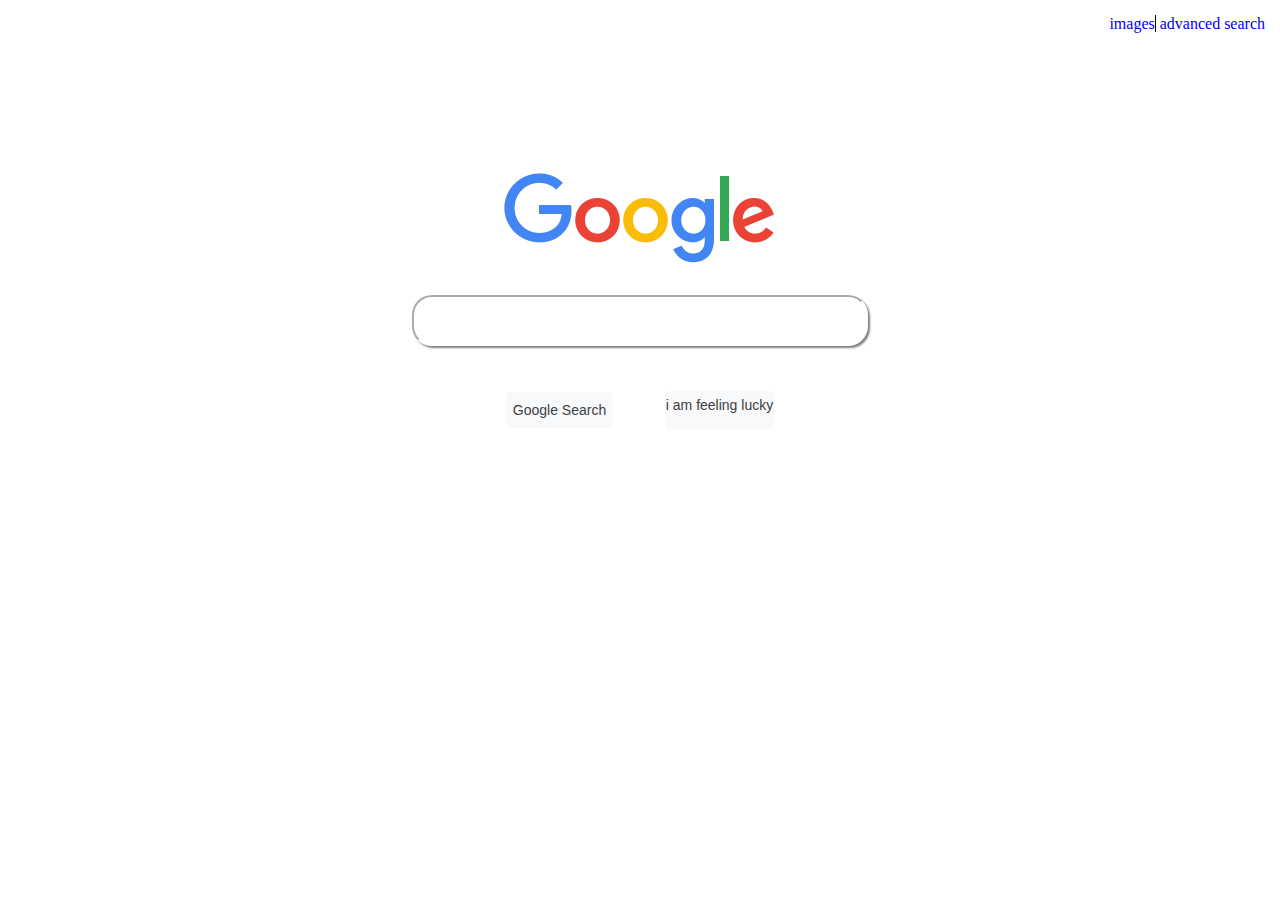
<file: index.html>
<!DOCTYPE html>
<html lang="en">
    <head>
        <title>Search</title>
        <link rel = "stylesheet" href = "styles.css">
    </head>
    <body>
        <div class = "page">

            
            <div class = "header">
                <a style="border-right:1px solid black ;" href = "images.html">images</a>
                <a href = "advancedsearch.html">advanced search</a>

            </div>


            <div class = "logo">
                <div class="image">
                <img src = "googlelogo.png" alt = "Google">
            </div>
            </div>

        
                <form action="https://google.com/search">

                    <div class = "search_bar">
                    <input class = "search" type="text" name="q">
                    </div>

                    <div class="buttons">
                        <input  type="submit" value="Google Search">
                        <a href="https://www.google.com/doodles">i am feeling lucky</a>
                    </div>

                </form>    
            
            <div class = "footer">

            </div>


            <div class = "about">

            </div>

        </div>
    
    </body>
</html>
</file>
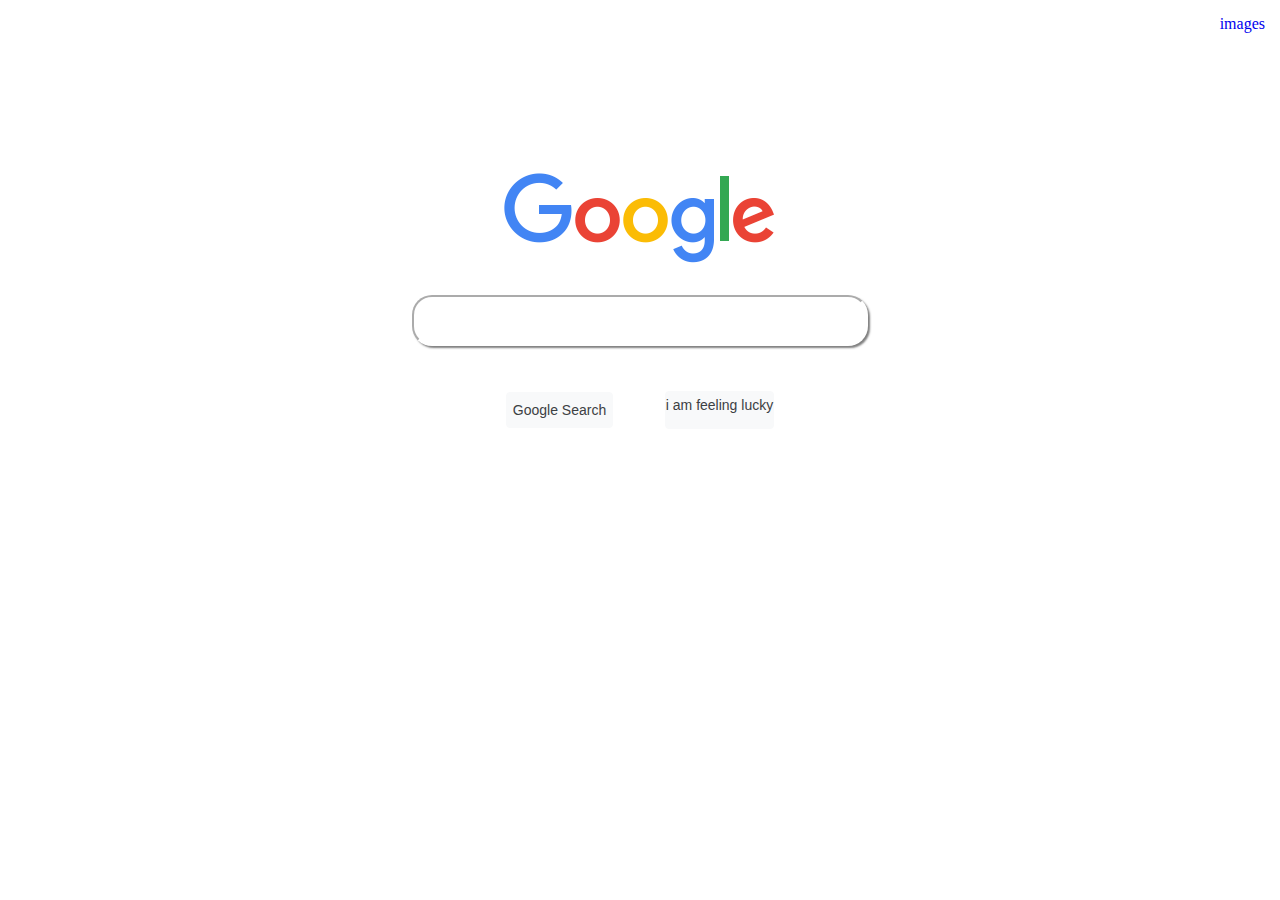
<file: search/index.html>
<!DOCTYPE html>
<html lang="en">
    <head>
        <title>Search</title>
        <link rel = "stylesheet" href = "styles.css">
    </head>
    <body>
        <div class = "page">

            
            <div class = "header">
                <a href = "images.html">images</a>
            </div>


            <div class = "logo">
                <div class="image">
                <img src = "../logos/googlelogo.png" alt = "Google">
            </div>
            </div>

        
                <form action="https://google.com/search">

                    <div class = "search_bar">
                    <input class = "search" type="text" name="q">
                    </div>

                    <div class="buttons">
                        <input  type="submit" value="Google Search">
                        <a href="https://www.google.com/doodles">i am feeling lucky</a>
                    </div>

                </form>    
            
            <div class = "footer">

            </div>


            <div class = "about">

            </div>

        </div>
    
    </body>
</html>
</file>
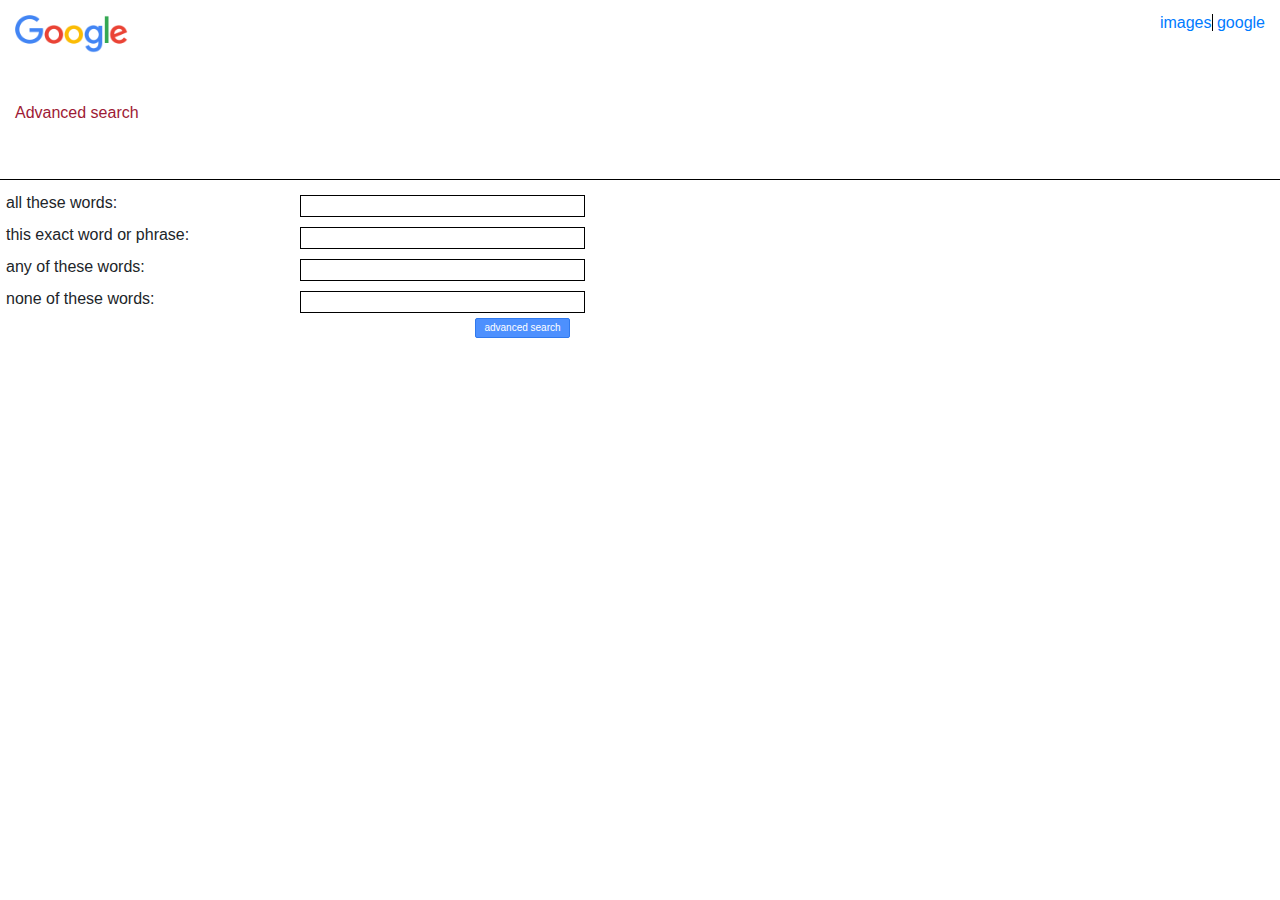
<file: advancedsearch.html>
<!DOCTYPE html>
<html lang="en">
    <head>
        <title>Search</title>
        <link rel = "stylesheet" href = "advanced.css">
        <link rel="stylesheet" href="https://stackpath.bootstrapcdn.com/bootstrap/4.4.1/css/bootstrap.min.css" integrity="sha384-Vkoo8x4CGsO3+Hhxv8T/Q5PaXtkKtu6ug5TOeNV6gBiFeWPGFN9MuhOf23Q9Ifjh" crossorigin="anonymous">

    </head>
    <body style="line-height: 1;">
        <div class = "page">
            <div class = "header">
                <div class="image">
                    <img src="googlelogo.png" alt="google.com">
                </div>
                
                <div class="link">
                    <a style="border-right:1px solid black ;" href = "images.html">images</a>
                    <a href = "index.html">google</a>
                </div>
            </div>
            <div class="advanced">
                <p>Advanced search</p>
            </div>

            <form class="container" id="container-override" method="get" action="https://www.google.com/search?as_q=&as_epq=&as_oq=&as_eq=&as_nlo=&as_nhi=&lr=&cr=&as_qdr=all&as_sitesearch=&as_occt=any&safe=images&as_filetype=&tbs=" name="f">
                <div class="row">
                    <div class="col-lg-3 col-sm-4 search_name">all these words:</div>
                    <input class="col-lg-3 col-sm-12 search_field" type="text"  name="as_q">
                </div>
                <div class="row">
                    <div class="col-lg-3 col-sm-4 search_name">this exact word or phrase:</div>
                    <input class="col-lg-3 col-sm-12 search_field" type="text"  name="as_epq">
                </div>
                <div class="row">
                    <div class="col-lg-3 col-sm-4 search_name">any of these words:</div>
                    <input class="col-lg-3 col-sm-12 search_field" type="text"  name="as_oq">
                </div>
                <div class="row">
                    <div class="col-lg-3 col-sm-4 search_name">none of these words:</div>
                    <input class="col-lg-3 col-sm-12 search_field" type="text"  name="as_eq">

                </div>
                <div class="row">
                    <div class="col-lg-5 col-sm-5"></div>
                    <input class="col-lg-1 col-sm-1 search-submit" type="submit" value="advanced search">

                </div>


            </form>
            
        </div>
    </body>
</html>
</file>
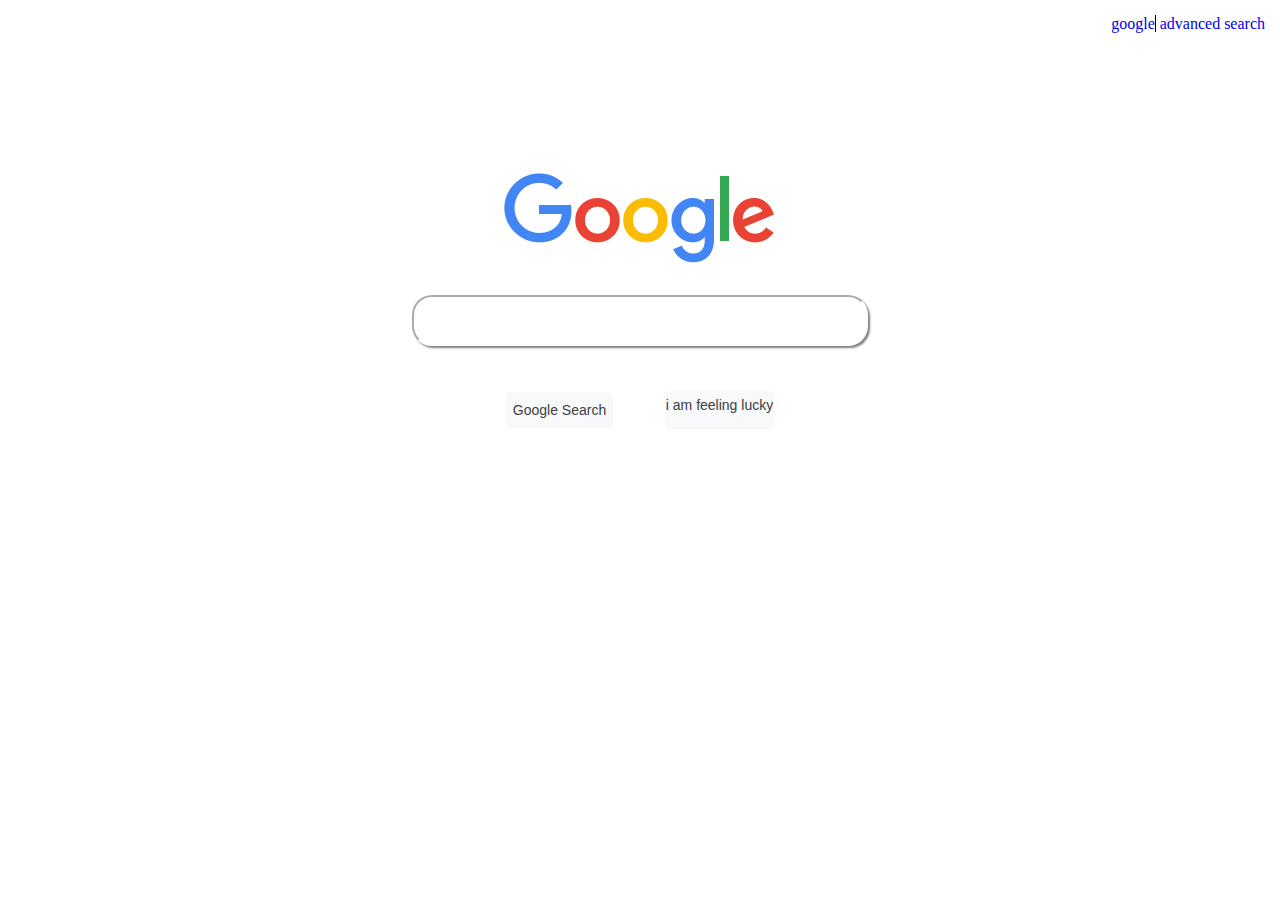
<file: images.html>
<!DOCTYPE html>
<html lang="en">
    <head>
        <title>Search</title>
        <link rel = "stylesheet" href = "styles.css">
    </head>
    <body>
        <div class = "page">

            
            <div class = "header">
                <a style="border-right:1px solid black ;" href = "index.html">google</a>
                <a href = "advancedsearch.html">advanced search</a>
            </div>


            <div class = "logo">
                <div class="image">
                <img src = "googlelogo.png" alt = "Google">
            </div>
            </div>

        
                <form method="get" action="http://images.google.com/images">

                    <div class = "search_bar">
                    <input class = "search" type="text" name="q">
                    </div>

                    <div class="buttons">
                        <input  type="submit" value="Google Search">
                        <a href="https://www.google.com/doodles">i am feeling lucky</a>
                    </div>

                </form>    
            
            <div class = "footer">

            </div>


            <div class = "about">

            </div>

        </div>
    
    </body>
</html>
</file>
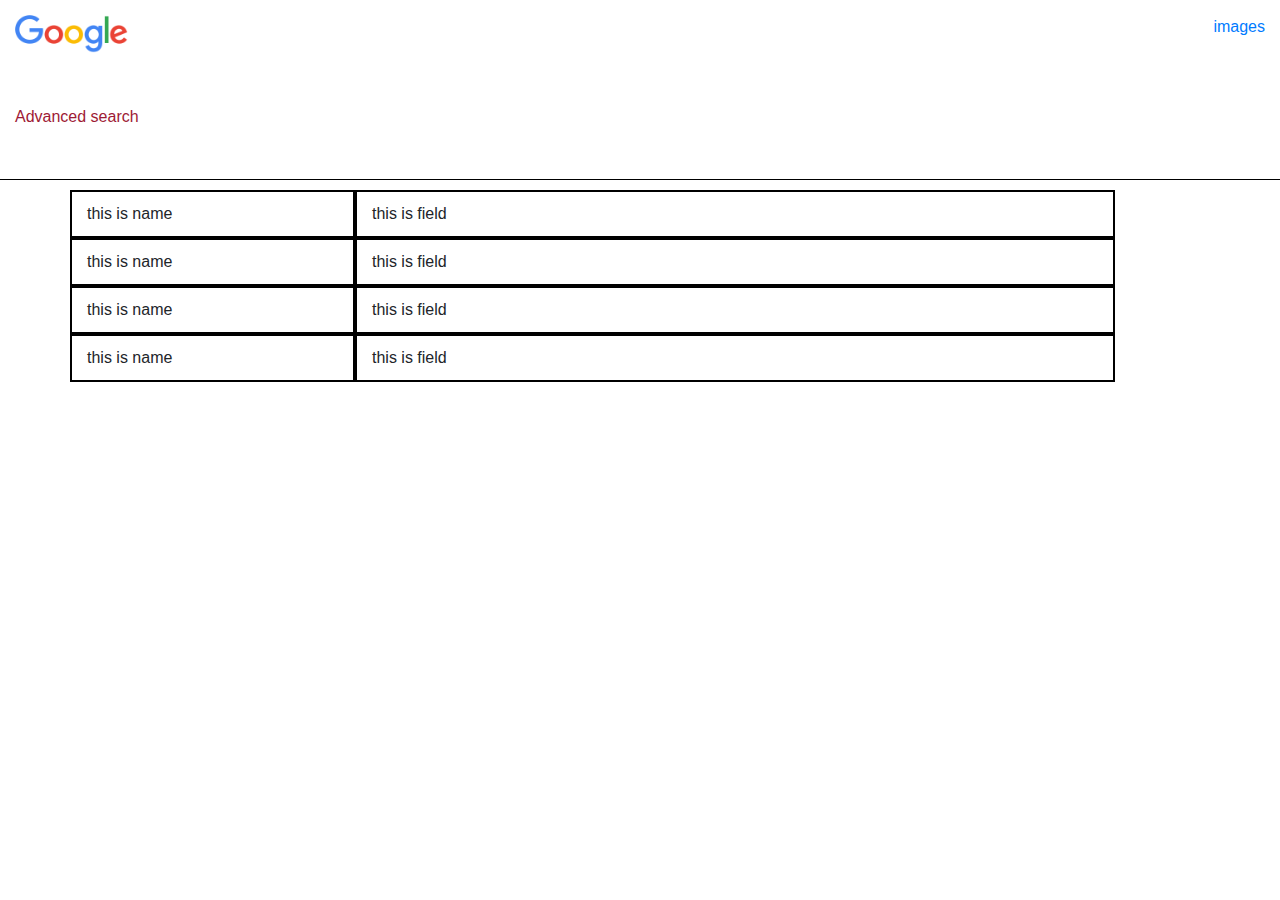
<file: search/advancedsearch.html>
<!DOCTYPE html>
<html lang="en">
    <head>
        <title>Search</title>
        <link rel = "stylesheet" href = "advanced.css">
        <link rel="stylesheet" href="https://stackpath.bootstrapcdn.com/bootstrap/4.4.1/css/bootstrap.min.css" integrity="sha384-Vkoo8x4CGsO3+Hhxv8T/Q5PaXtkKtu6ug5TOeNV6gBiFeWPGFN9MuhOf23Q9Ifjh" crossorigin="anonymous">

    </head>
    <body>
        <div class = "page">
            <div class = "header">
                <div class="image">
                    <img src="../logos/googlelogo.png" alt="google.com">
                </div>
                
                <div class="link">
                    <a href = "images.html">images</a>
                </div>
            </div>
            <div class="advanced">
                <p>Advanced search</p>
            </div>

            <div class="container">
                <div class="row">
                    <div class="col-lg-3 col-sm-6 search_name">this is name</div>
                    <div class="col-lg-8 col-sm-6 search_field">this is field</div>
                </div>
                <div class="row">
                    <div class="col-lg-3 col-sm-6 search_name">this is name</div>
                    <div class="col-lg-8 col-sm-6 search_field">this is field</div>
                </div>
                <div class="row">
                    <div class="col-lg-3 col-sm-6 search_name">this is name</div>
                    <div class="col-lg-8 col-sm-6 search_field">this is field</div>
                </div>
                <div class="row">
                    <div class="col-lg-3 col-sm-6 search_name">this is name</div>
                    <div class="col-lg-8 col-sm-6 search_field">this is field</div>
                </div>

            </div>
            
        </div>
    </body>
</html>
</file>
<file: styles.css>
html,
body {
  margin: 0;
  padding: 0;
}

.dont {
  display: none;
}

body {
  width: 100vw;
  height: 100vh;
}
body .page {
  height: 100%;
  width: 100%;
  background-color: white;
}
body .page .header {
  height: 5%;
  display: block;
  padding: 15px;
  background-color: white;
  text-align: right;
}
body .page .header a {
  text-decoration: none;
}
body .page .logo {
  display: flex;
  margin: auto;
  align-items: end;
  height: 20%;
  background-color: white;
  padding: 10px;
}
body .page .logo .image {
  display: flex;
  align-items: end;
  margin-top: 50px;
  margin-left: auto;
  margin-right: auto;
  height: 80;
  width: 40%;
}
body .page .logo img {
  margin: auto;
  height: 272;
  width: 92;
}
body .page form {
  height: 20%;
  width: 100%;
}
body .page form .search_bar {
  display: flex;
  align-items: center;
  width: 50%;
  height: 50%;
  margin: auto;
}
body .page form .search_bar .search {
  width: 70%;
  height: 50%;
  margin: auto;
  border-radius: 20px;
  border-color: #fff;
  box-shadow: 2px 2px 2px rgba(0, 0, 0, 0.5);
}
body .page form .buttons {
  display: flex;
  align-items: center;
  width: 25%;
  height: 50%;
  margin: auto;
}
body .page form .buttons input, body .page form .buttons a {
  margin: auto;
  background-color: #f8f9fa;
  border: 1px solid #f8f9fa;
  border-radius: 4px;
  color: #3c4043;
  font-family: arial, sans-serif;
  font-size: 14px;
  line-height: 27px;
  height: 36px;
  text-decoration: none;
  text-align: center;
  cursor: pointer;
}

/*# sourceMappingURL=styles.css.map */
</file>
<file: search/styles.css>
html,
body {
  margin: 0;
  padding: 0;
}

.dont {
  display: none;
}

body {
  width: 100vw;
  height: 100vh;
}
body .page {
  height: 100%;
  width: 100%;
  background-color: white;
}
body .page .header {
  height: 5%;
  display: block;
  padding: 15px;
  background-color: white;
  text-align: right;
}
body .page .header a {
  text-decoration: none;
}
body .page .logo {
  display: flex;
  margin: auto;
  align-items: end;
  height: 20%;
  background-color: white;
  padding: 10px;
}
body .page .logo .image {
  display: flex;
  align-items: end;
  margin-top: 50px;
  margin-left: auto;
  margin-right: auto;
  height: 80;
  width: 40%;
}
body .page .logo img {
  margin: auto;
  height: 272;
  width: 92;
}
body .page form {
  height: 20%;
  width: 100%;
}
body .page form .search_bar {
  display: flex;
  align-items: center;
  width: 50%;
  height: 50%;
  margin: auto;
}
body .page form .search_bar .search {
  width: 70%;
  height: 50%;
  margin: auto;
  border-radius: 20px;
  border-color: #fff;
  box-shadow: 2px 2px 2px rgba(0, 0, 0, 0.5);
}
body .page form .buttons {
  display: flex;
  align-items: center;
  width: 25%;
  height: 50%;
  margin: auto;
}
body .page form .buttons input, body .page form .buttons a {
  margin: auto;
  background-color: #f8f9fa;
  border: 1px solid #f8f9fa;
  border-radius: 4px;
  color: #3c4043;
  font-family: arial, sans-serif;
  font-size: 14px;
  line-height: 27px;
  height: 36px;
  text-decoration: none;
  text-align: center;
  cursor: pointer;
}

/*# sourceMappingURL=styles.css.map */
</file>
<file: advanced.css>
html,
body {
  margin: 0;
  padding: 0;
}

.dont {
  display: none;
}

body {
  width: 100vw;
  height: 100vh;
}
body .page {
  height: 100%;
  width: 100%;
  background-color: white;
}
body .page .advanced {
  border-bottom: 1px solid black;
}
body .page #container-override, body .page .container {
  margin-top: 10px;
  margin-left: 0px;
}
body .page #container-override .row .search_field, body .page .container .row .search_field {
  border: 1px solid black;
  margin: 5px;
  padding-right: 1px;
  padding-left: 1px;
}
body .page #container-override .row .search_name, body .page .container .row .search_name {
  order: 1px solid white;
  margin: 5px;
  padding-right: 1px;
  padding-left: 1px;
}
body .page #container-override .row .search-submit, body .page .container .row .search-submit {
  font-size: 10px;
  padding: 0px;
  background-color: #4d90fe;
  border: 1px solid #3079ed;
  color: #fff;
  height: 20px;
  width: 60px;
  border-radius: 2px;
}
body .page .header, body .page .advanced {
  box-sizing: border-box;
  height: 10%;
  display: flex;
  align-items: flex-start;
  padding: 15px;
  background-color: white;
}
body .page .header .link, body .page .advanced .link {
  width: 10%;
  margin-left: auto;
  text-align: right;
}
body .page .header .link a, body .page .advanced .link a {
  text-decoration: none;
}
body .page .header .image, body .page .advanced .image {
  width: 10%;
}
body .page .header .image img, body .page .advanced .image img {
  width: 90%;
  height: 30%;
}
body .page .header p, body .page .advanced p {
  font-family: Arial, Helvetica, sans-serif;
  font-size: 16;
  color: rgb(158, 26, 53);
}

/*# sourceMappingURL=advanced.css.map */
</file>
<file: search/advanced.css>
html,
body {
  margin: 0;
  padding: 0;
}

.dont {
  display: none;
}

.search_name, .search_field {
  border: 2px solid black;
  padding: 10px;
}

.container {
  margin-top: 10px;
}

body {
  width: 100vw;
  height: 100vh;
}
body .page {
  height: 100%;
  width: 100%;
  background-color: white;
}
body .page .advanced {
  border-bottom: 1px solid black;
}
body .page .header, body .page .advanced {
  box-sizing: border-box;
  height: 10%;
  display: flex;
  align-items: flex-start;
  padding: 15px;
  background-color: white;
}
body .page .header .link, body .page .advanced .link {
  width: 10%;
  margin-left: auto;
  text-align: right;
}
body .page .header .link a, body .page .advanced .link a {
  text-decoration: none;
}
body .page .header .image, body .page .advanced .image {
  width: 10%;
}
body .page .header .image img, body .page .advanced .image img {
  width: 90%;
  height: 30%;
}
body .page .header p, body .page .advanced p {
  font-family: Arial, Helvetica, sans-serif;
  font-size: 16;
  color: rgb(158, 26, 53);
}

/*# sourceMappingURL=advanced.css.map */
</file>
